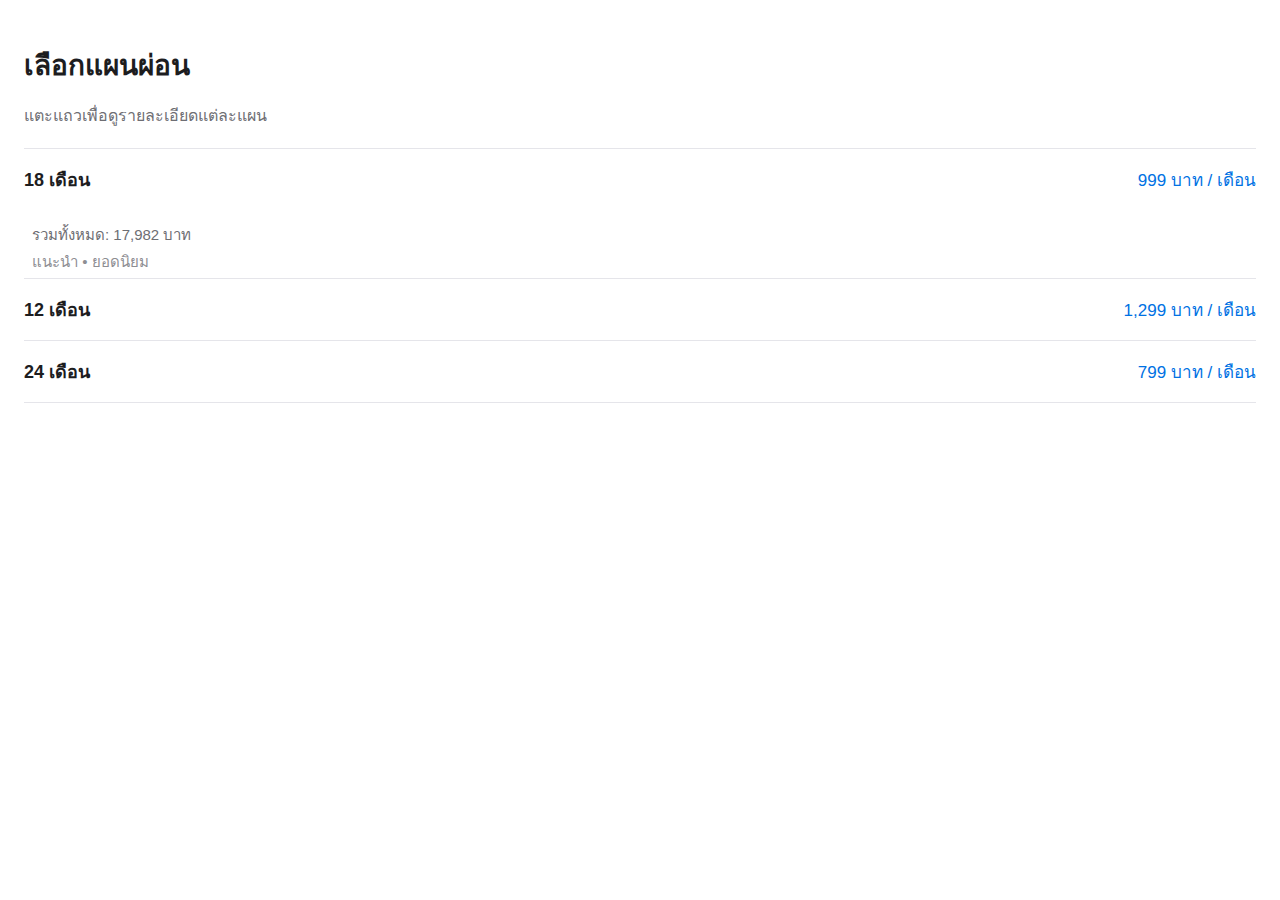
<file: Index.html>
<!DOCTYPE html>
<html lang="th">
<head>
<meta charset="UTF-8">
<meta name="viewport" content="width=device-width, initial-scale=1.0">
<title>เลือกแผนผ่อน</title>

<style>
  :root {
    --bg: #fff;
    --text: #1d1d1f;
    --sub: #6e6e73;
    --accent: #0071e3;
    --divider: #e5e5ea;
  }

  body {
    margin: 0;
    font-family: -apple-system, BlinkMacSystemFont, "Segoe UI", Roboto, sans-serif;
    background: var(--bg);
    color: var(--text);
    padding: 24px;
  }

  h1 {
    font-size: 28px;
    font-weight: 600;
    margin-bottom: 10px;
  }

  p.subtitle {
    font-size: 16px;
    color: var(--sub);
    margin-bottom: 20px;
  }

  /* Accordion */
  .accordion {
    border-top: 1px solid var(--divider);
  }

  .item {
    border-bottom: 1px solid var(--divider);
  }

  .header {
    width: 100%;
    background: none;
    border: none;
    padding: 16px 0;
    display: flex;
    justify-content: space-between;
    align-items: center;
    font-size: 18px;
    font-weight: 600;
    cursor: pointer;
    color: var(--text);
    transition: background 0.2s;
  }

  .header:hover {
    background: rgba(0, 0, 0, 0.03);
  }

  .header .price {
    font-size: 17px;
    font-weight: 500;
    color: var(--accent);
  }

  .content {
    max-height: 0;
    overflow: hidden;
    transition: max-height 0.3s ease;
    padding: 0 8px;
    color: var(--sub);
  }

  .item.active .content {
    max-height: 150px; /* adjust as needed */
    padding-top: 8px;
  }

  .content p {
    margin: 6px 0;
    font-size: 15px;
    line-height: 1.4;
  }

  .hint {
    font-size: 13px;
    color: #8e8e93;
  }
</style>

</head>
<body>

<h1>เลือกแผนผ่อน</h1>
<p class="subtitle">แตะแถวเพื่อดูรายละเอียดแต่ละแผน</p>

<div class="accordion">

  <div class="item active">
    <button class="header">
      <span>18 เดือน</span>
      <span class="price">999 บาท / เดือน</span>
    </button>
    <div class="content">
      <p>รวมทั้งหมด: 17,982 บาท</p>
      <p class="hint">แนะนำ • ยอดนิยม</p>
    </div>
  </div>

  <div class="item">
    <button class="header">
      <span>12 เดือน</span>
      <span class="price">1,299 บาท / เดือน</span>
    </button>
    <div class="content">
      <p>รวมทั้งหมด: 15,588 บาท</p>
      <p class="hint">เหมาะกับคนที่อยากจบเร็ว</p>
    </div>
  </div>

  <div class="item">
    <button class="header">
      <span>24 เดือน</span>
      <span class="price">799 บาท / เดือน</span>
    </button>
    <div class="content">
      <p>รวมทั้งหมด: 19,176 บาท</p>
      <p class="hint">ผ่อนสบายต่อเดือน</p>
    </div>
  </div>

</div>

<script>
  const headers = document.querySelectorAll(".header");

  headers.forEach(header => {
    header.addEventListener("click", () => {
      // หา parent .item
      const item = header.parentElement;

      // ปิด accordion อื่นทั้งหมด
      document.querySelectorAll(".item").forEach(i => {
        if (i !== item) {
          i.classList.remove("active");
        }
      });

      // สลับเปิด/ปิดของ item นี้
      item.classList.toggle("active");
    });
  });
</script>

</body>
</html>
</file>
